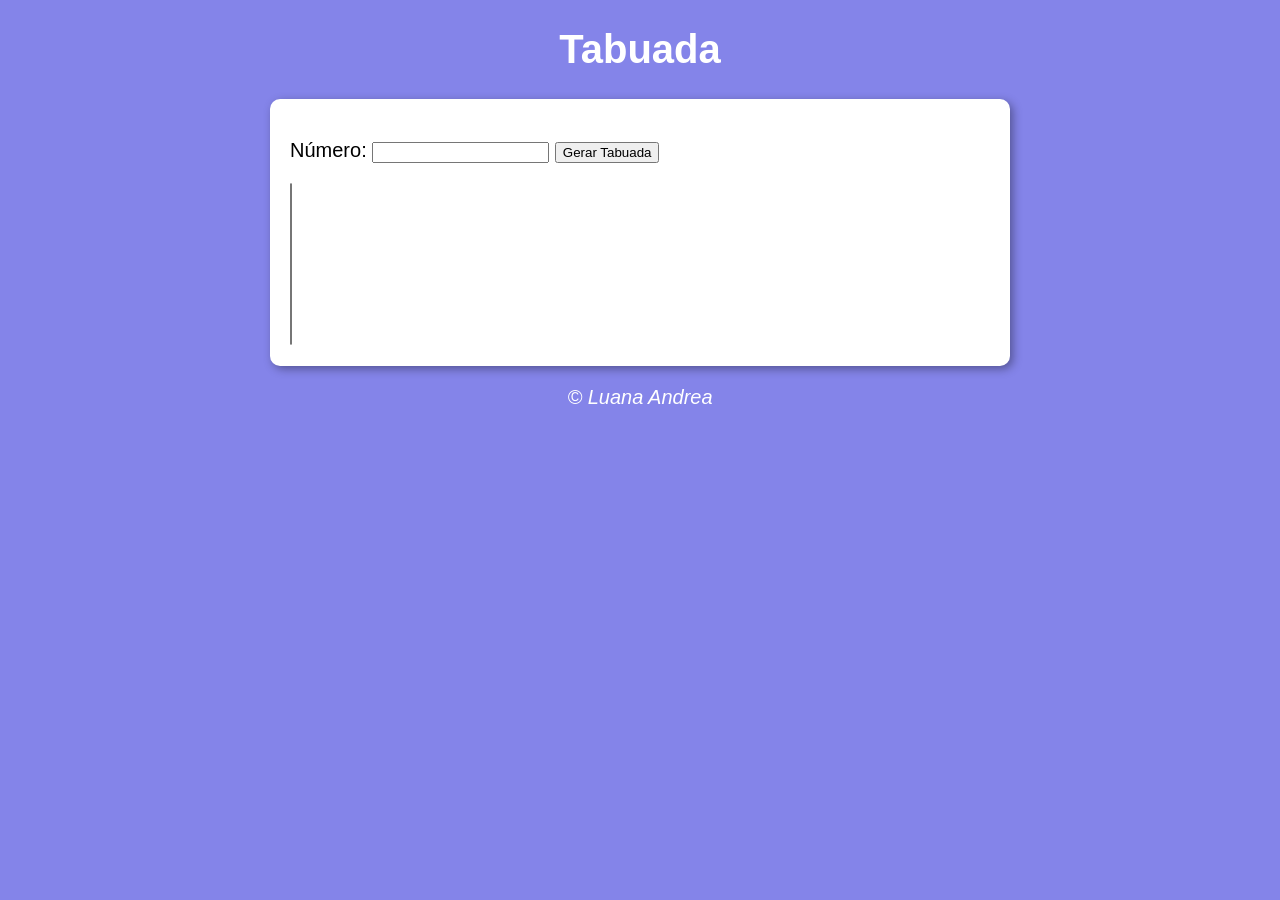
<file: index.html>
<!DOCTYPE html>
<html lang="pt-BR">
<head>
    <meta charset="UTF-8">
    <meta name="viewport" content="width=device-width, initial-scale=1.0">
    <title>Tabuada</title>
    <link rel="stylesheet" href="estilo.css">
</head>
<body>
    <header> 
        <h1>Tabuada</h1>
    </header>
    <section>
        <div>
            <p>Número: <input type="number" name="num" id="txtn">
            <input type="button" value="Gerar Tabuada" onclick="tabuada()"></p>
        </div>
        <div>
            <select name="tabuada" id="seltab" size="10"></select>
        </div>
    </section>
    <footer>
        <p>&copy; Luana Andrea</p>
    </footer>
    <script src="script.js"></script>
</body>
</html>
</file>
<file: estilo.css>
body {
    background-color: rgb(132, 132, 233);
    font: normal 15pt Arial;
}

header {
    color: white;
    text-align: center;
}

section {
    background: white;
    border-radius: 10px;
    padding: 20px;
    width: 90%;
    max-width: 700px;
    margin: auto;
    box-shadow: 3px 3px 10px rgba(0, 0, 0, 0.363);
}

footer {
    color: white;
    text-align: center;
    font-style: italic;
}

@media (max-width: 600px) {
    section {
        width: 95%;
        box-sizing: border-box;
    }
}
</file>
